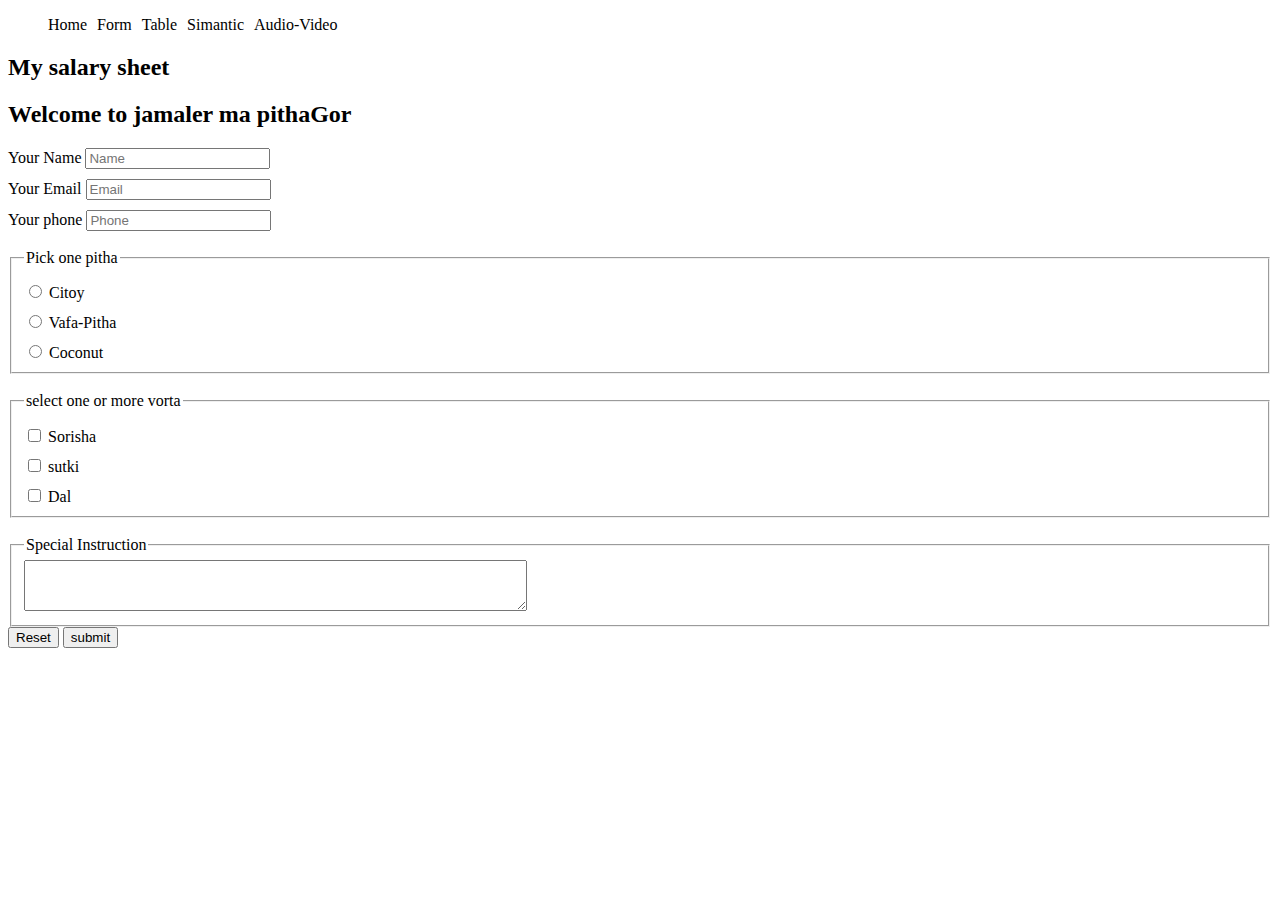
<file: form.html>
<!DOCTYPE html>
<html lang="en">
<head>
    <meta charset="UTF-8">
    <meta http-equiv="X-UA-Compatible" content="IE=edge">
    <meta name="viewport" content="width=device-width, initial-scale=1.0">
    <title>Pitha form</title>
    <link rel="stylesheet" href="style/nav.css">
    <style>
        label{
            display: block;
            margin-top: 10px;
        }
    </style>
</head>
<body>
    <header>
        <nav>
            <ul>
                <li> <a href="">Home</a> </li>
                <li>
                    <a href="form.html">Form</a>
                    <ul class="dropdown">
                        <li> <a href="">Home</a> </li>
                        <li><a href="form.html">Form</a></li>
                        <li><a href="table.html">Table</a></li>
                        <li><a href="simantic.html">Simantic</a></li>
                        <li><a href="audio-video.html">Audio-Video</a></li>
        
                    </ul>
                </li>
                <li><a href="table.html">Table</a></li>
                <li><a href="simantic.html">Simantic</a></li>
                <li><a href="audio-video.html">Audio-Video</a></li>

            </ul>

        </nav>
        <h2>My salary sheet</h2>
    </header>
    <h2>Welcome to jamaler ma pithaGor</h2>
    <form >
        <label for="name">Your Name
            <input id="name" type="text" placeholder="Name">
        </label>
        
        <label for="email">Your Email
            <input id="email" type="email" placeholder="Email">
        </label>
        <label for="phone">Your phone
            <input id="phone" type="number" placeholder="Phone">
        </label><br>

        <fieldset>
            <legend>Pick one pitha</legend>
            <label for="citoy">
                <input type="radio" name="Pitha" id="citoy">
                Citoy
            </label>
            <label for="Vafa-Pitha">
                <input type="radio" name="Pitha" id="Vafa-Pitha">
                Vafa-Pitha
            </label>
            <label for="Coconut">
                <input type="radio" name="Pitha" id="Coconut">
                Coconut
            </label>
        </fieldset><br>

        <fieldset>
            <legend>
                select one or more vorta
            </legend>
            <label for="Sorisha">
                <input type="checkbox" name="vorta" id="Sorisha">
                Sorisha
            </label>
            <label for="sutki">
                <input type="checkbox" name="vorta" id="sutki">
                sutki
            </label>
            <label for="dal">
                <input type="checkbox" name="vorta" id="dal">
                Dal
            </label>

        </fieldset><br>

        <fieldset>
            <legend>Special Instruction</legend>
            <textarea name="" id="" cols="60" rows="3"></textarea>
        </fieldset>
        <input type="reset" value="Reset">
        <input type="submit" value="submit">
        
    </form>
</body>
</html>
</file>
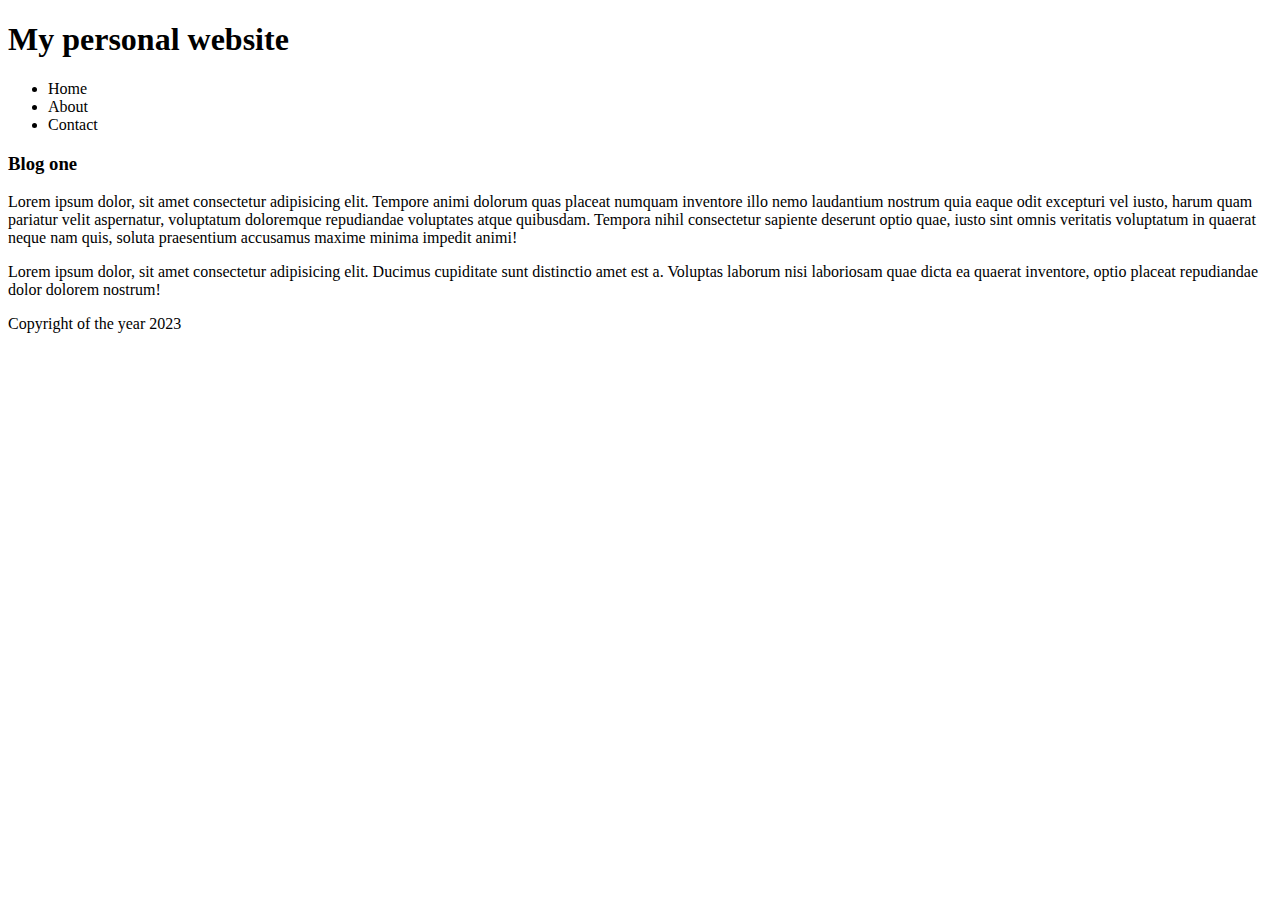
<file: non-simantic.html>
<!DOCTYPE html>
<html lang="en">
<head>
    <meta charset="UTF-8">
    <meta http-equiv="X-UA-Compatible" content="IE=edge">
    <meta name="viewport" content="width=device-width, initial-scale=1.0">
    <title>Document</title>
</head>
<body>
    <div class="header">
        <h1>My personal website</h1>
        <ul>
            <li>Home</li>
            <li>About</li>
            <li>Contact</li>
        </ul>
    </div>
    <div class="blogs">
        <div class="bolg">
            <h3>Blog one</h3>
            <p>Lorem ipsum dolor, sit amet consectetur adipisicing elit. Tempore animi dolorum quas placeat numquam inventore illo nemo laudantium nostrum quia eaque odit excepturi vel iusto, harum quam pariatur velit aspernatur, voluptatum doloremque repudiandae voluptates atque quibusdam. Tempora nihil consectetur sapiente deserunt optio quae, iusto sint omnis veritatis voluptatum in quaerat neque nam quis, soluta praesentium accusamus maxime minima impedit animi!</p>
            <p>Lorem ipsum dolor, sit amet consectetur adipisicing elit. Ducimus cupiditate sunt distinctio amet est a. Voluptas laborum nisi laboriosam quae dicta ea quaerat inventore, optio placeat repudiandae dolor dolorem nostrum!</p>
        </div>
    </div>
    <div class="photo-album">
         
    </div>

    <div class="footer">
        Copyright of the year 2023
    </div>
</body>
</html>
</file>
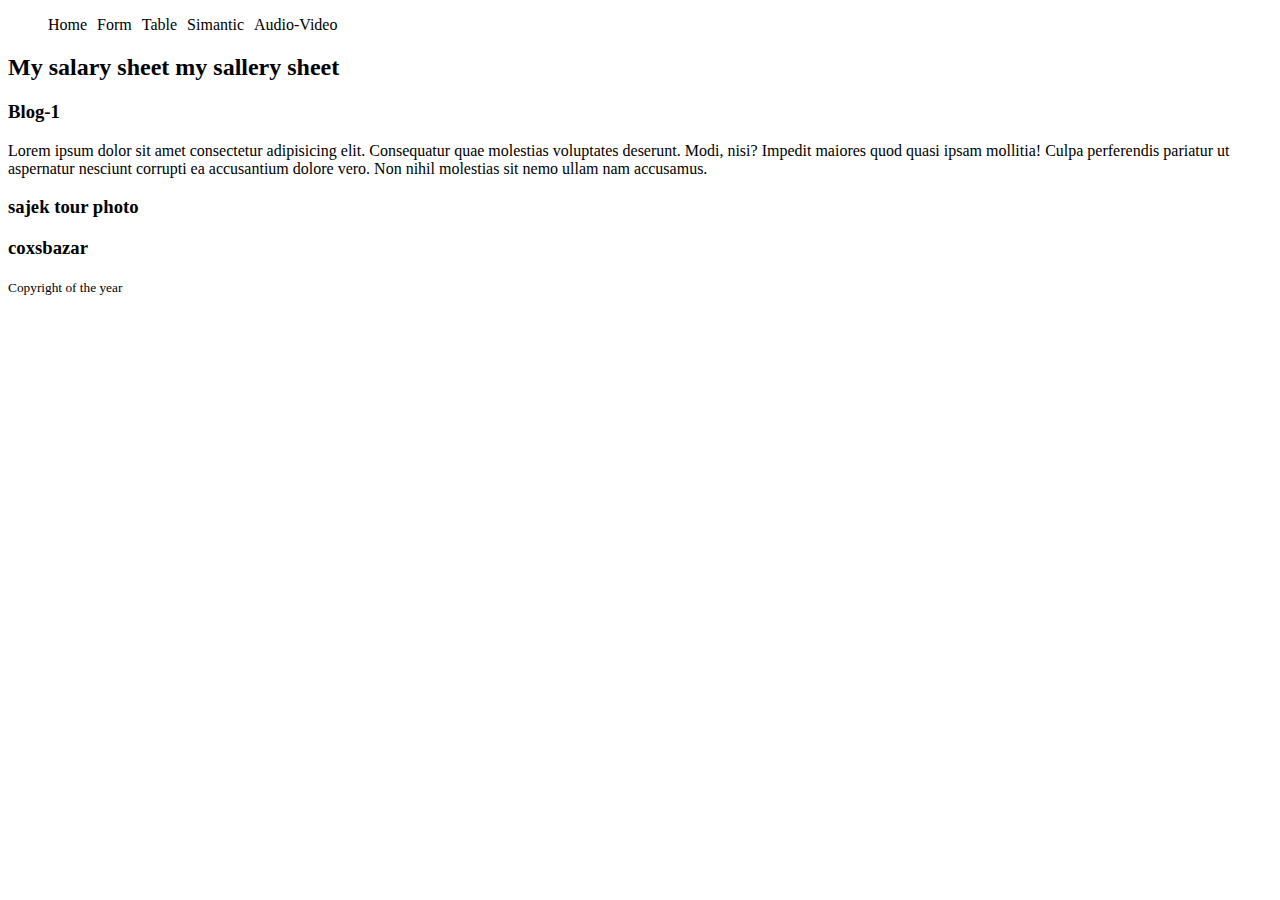
<file: simantic.html>
<!DOCTYPE html>
<html lang="en">
<head>
    <meta charset="UTF-8">
    <meta http-equiv="X-UA-Compatible" content="IE=edge">
    <meta name="viewport" content="width=device-width, initial-scale=1.0">
    <title>Document</title>
    <link rel="stylesheet" href="style/nav.css">
</head>
<body>
    <header>
        <nav>
            <ul>
                <li> <a href="">Home</a> </li>
                <li><a href="form.html">Form</a></li>
                <li>
                    <a href="table.html">Table</a>
                    <ul class="dropdown">
                        <li> <a href="">Home</a> </li>
                        <li><a href="form.html">Form</a></li>
                        <li><a href="table.html">Table</a></li>
                        <li><a href="simantic.html">Simantic</a></li>
                        <li><a href="audio-video.html">Audio-Video</a></li>
        
                    </ul>
                    
                </li>
                <li>
                    <a href="simantic.html">Simantic</a>
                    <ul class="dropdown">
                        <li> <a href="">Home</a> </li>
                        <li><a href="form.html">Form</a></li>
                        <li><a href="table.html">Table</a></li>
                        <li><a href="simantic.html">Simantic</a></li>
                        <li><a href="audio-video.html">Audio-Video</a></li>
        
                    </ul>
                </li>
                <li><a href="audio-video.html">Audio-Video</a></li>

            </ul>

        </nav>
        <h2>My salary sheet my sallery sheet</h2>
    </header>
    <main>
        <section class="blogs">
            <article>
                <h3>Blog-1</h3>
                <p>Lorem ipsum dolor sit amet consectetur adipisicing elit. Consequatur quae molestias voluptates deserunt. Modi, nisi? Impedit maiores quod quasi ipsam mollitia! Culpa perferendis pariatur ut aspernatur nesciunt corrupti ea accusantium dolore vero. Non nihil molestias sit nemo ullam nam accusamus.</p>
            </article>
        </section>
        <section class="photo-album">
            <div>
                <h3>sajek tour photo</h3>
            </div>
            <div>
                <h3>coxsbazar</h3>
            </div>
        </section>
    </main>

    <footer>
        <p><small>Copyright of the year</small></p>
    </footer>
    
</body>
</html>
</file>
<file: style/nav.css>
nav > ul{
    display: flex;
}
nav li{
    list-style: none;
    margin-right: 10px;
}
nav li:hover{
    background-color: rgb(216, 130, 130);

}
nav li a{
    text-decoration: none;
    color: black;
}
nav li .dropdown{
    display: none;
    position: absolute;
    background-color: brown;
    padding: 0px;
}
nav li:hover .dropdown{
    display: block;

}
</file>
